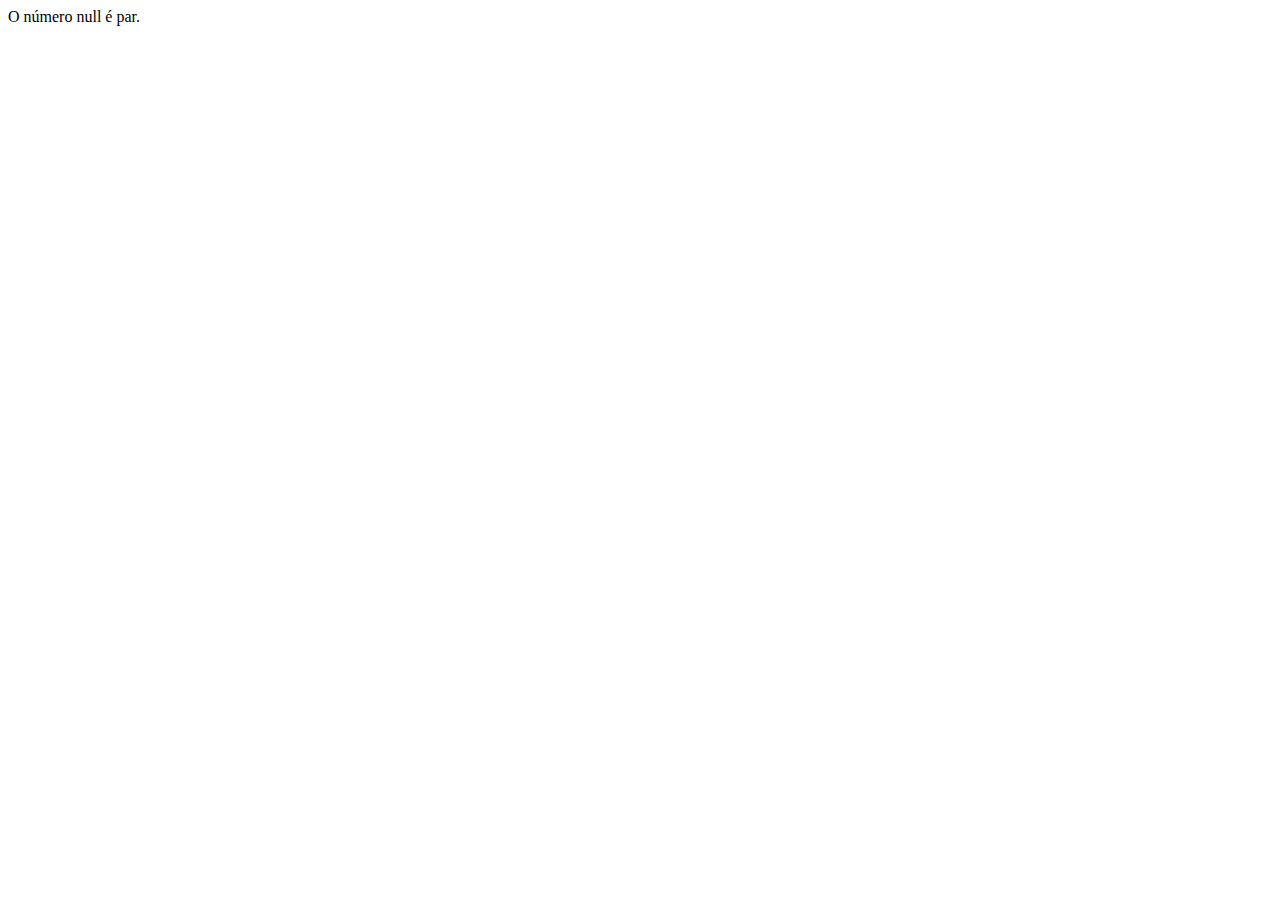
<file: Index.html>
<!DOCTYPE html>
<html lang="en">
<head>
    <meta charset="UTF-8">
    <meta name="viewport" content="width=device-width, initial-scale=1.0">
    <title>DocTheus</title>
    
</head>
<body>
    <script src="paulo.js"></script>
</body>
</html>
</file>
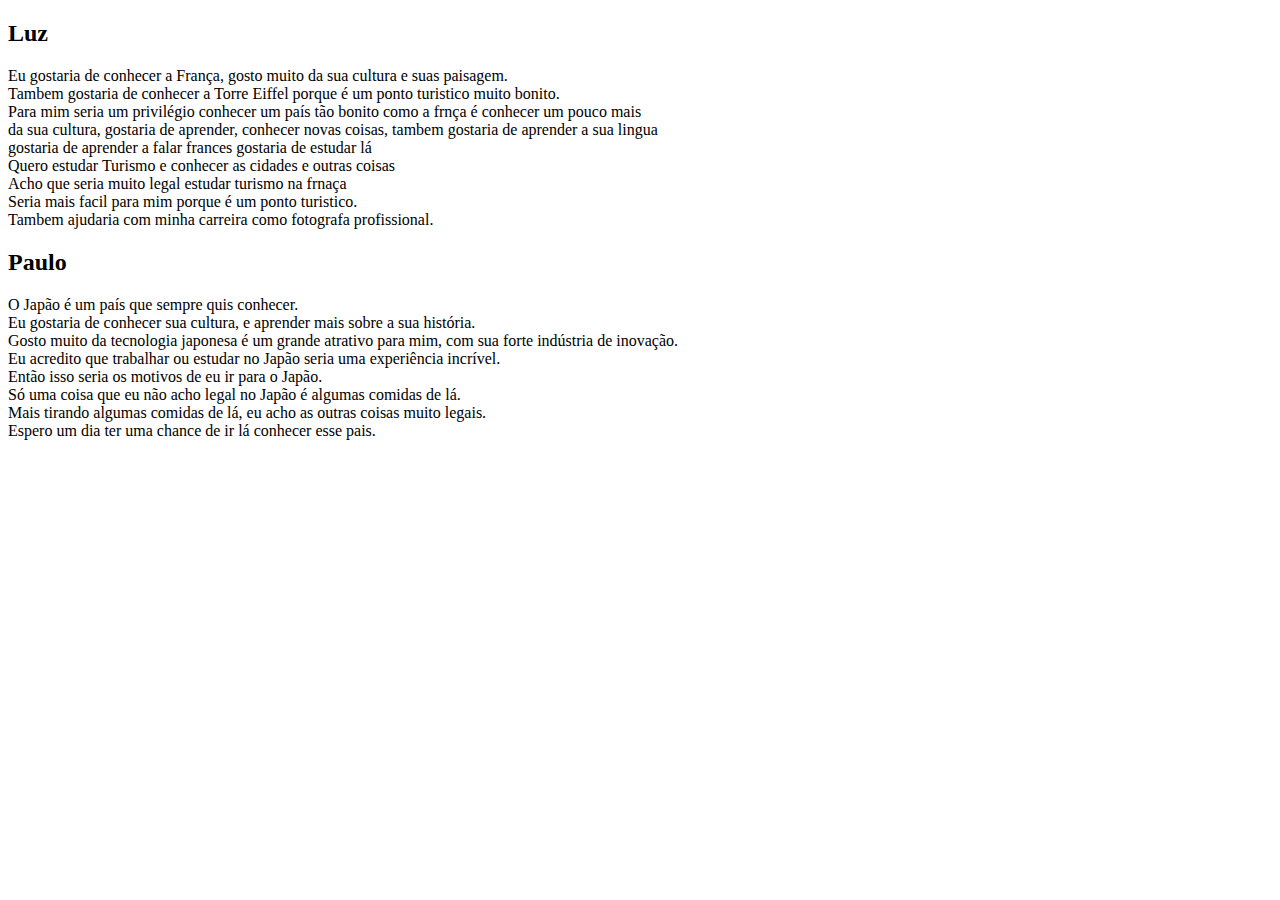
<file: Atividade1.html>
<!DOCTYPE html>
<html lang="en">
<head>
    <meta charset="UTF-8">
    <meta name="viewport" content="width=device-width, initial-scale=1.0">
    <title>Lista – Exercício 1</title>
</head>
<body>
 <h2>Luz</h2>   
<p> Eu gostaria de conhecer a França, gosto muito da sua cultura e suas paisagem.<br> 
 Tambem gostaria de conhecer a Torre Eiffel porque é um ponto turistico muito bonito. <br> 
 Para mim seria um privilégio conhecer um país tão bonito como a frnça é conhecer um pouco mais <br>
 da sua cultura, gostaria de aprender, conhecer novas coisas, tambem gostaria de aprender a sua lingua <br>
gostaria de aprender a falar frances gostaria de estudar lá <br>
Quero estudar Turismo e conhecer as cidades e outras coisas <br>
Acho que seria muito legal estudar turismo na frnaça <br>
Seria mais facil para mim porque é um ponto turistico. <br>
 Tambem ajudaria com minha carreira como fotografa profissional.</p> 

<h2>Paulo</h2>
 <p>O Japão é um país que sempre quis conhecer.<br>
 Eu gostaria de conhecer sua cultura, e aprender mais sobre a sua história.<br>
 Gosto muito da tecnologia japonesa é um grande atrativo para mim, com sua forte indústria de inovação.<br>
 Eu acredito que trabalhar ou estudar no Japão seria uma experiência incrível. <br>
 Então isso seria os motivos de eu ir para o Japão.<br>
 Só uma coisa que eu não acho legal no Japão é algumas comidas de lá.<br>
 Mais tirando algumas comidas de lá, eu acho as outras coisas muito legais.<br> 
 Espero um dia ter uma chance de ir lá conhecer esse pais.<br>  
</p>
</body>
</html>
</file>
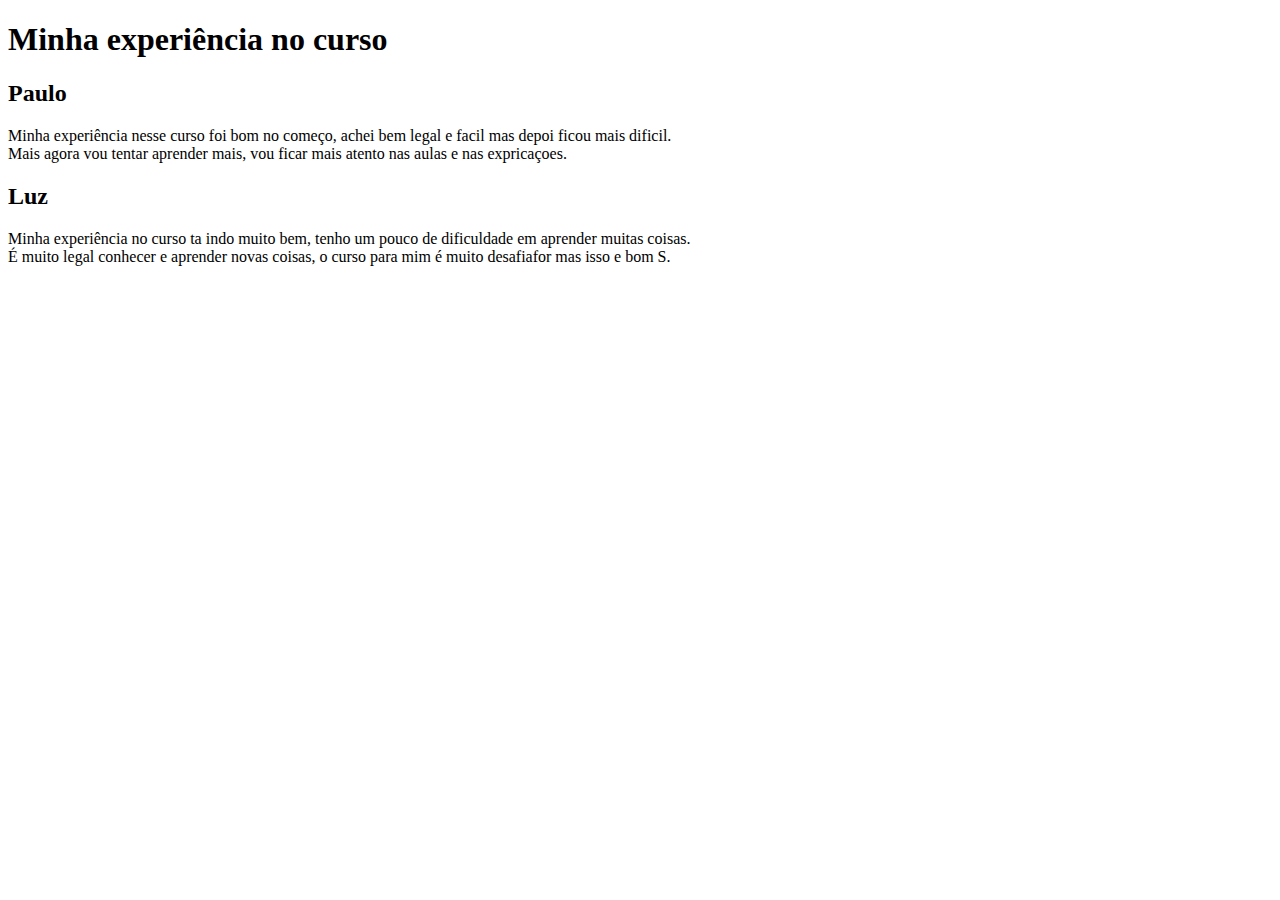
<file: Atividade2.html>
<!DOCTYPE html>
<html lang="en">
<head>
    <meta charset="UTF-8">
    <meta name="viewport" content="width=device-width, initial-scale=1.0">
    <title>Lista – Exercício 2</title>
</head>
<body>
    <h1>Minha experiência no curso</h1>
    <h2>Paulo</h2>
    <p> Minha experiência nesse curso foi bom no começo, achei bem legal e facil mas depoi ficou mais dificil. <br>
        Mais agora vou tentar aprender mais, vou ficar mais atento nas aulas e nas expricaçoes. 
    

    <h2>Luz</h2>   
     <p> Minha experiência no curso ta indo muito bem, tenho um pouco de dificuldade em aprender muitas coisas. <br>
        É muito legal conhecer e aprender novas coisas, o curso para mim é muito desafiafor mas isso e bom S.
          
</body>
</html>
</file>
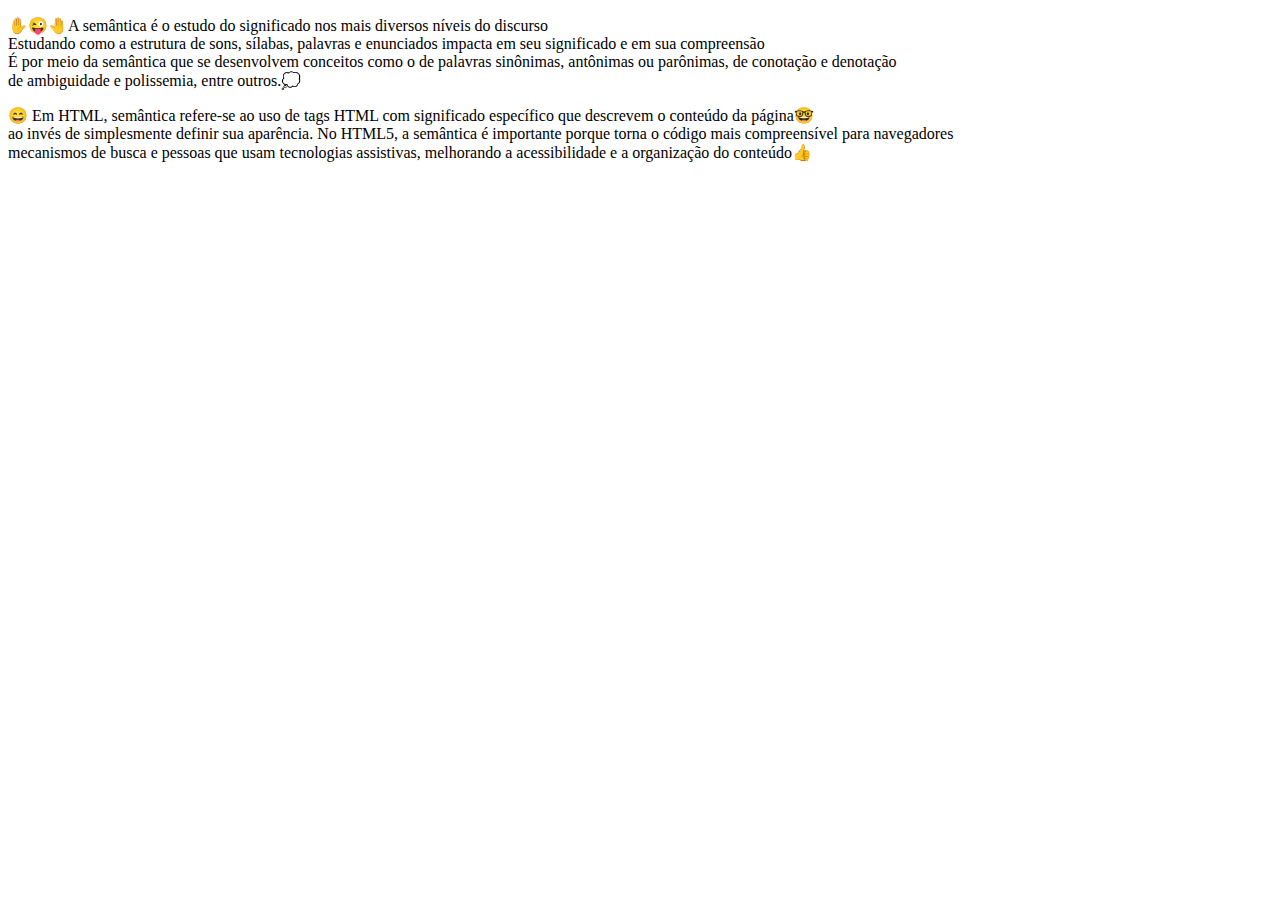
<file: Atividade3.html>
<!DOCTYPE html>
<html lang="en">
<head>
    <meta charset="UTF-8">
    <meta name="viewport" content="width=device-width, initial-scale=1.0">
    <title>Lista - Exercício 3</title>
</head>
<body>
  <p>&#9995;&#128540;&#129306;A semântica é o estudo do significado nos mais diversos níveis do discurso <br>
     Estudando como a estrutura de sons, sílabas, palavras e enunciados impacta em seu significado e em sua compreensão <br>
     É por meio da semântica que se desenvolvem conceitos como o de palavras sinônimas, antônimas ou parônimas, de conotação e denotação <br>
      de ambiguidade e polissemia, entre outros.&#128173; <br>
</p>  
<p> &#128516; Em HTML, semântica refere-se ao uso de tags HTML com significado específico que descrevem o conteúdo da página&#129299; <br>
    ao invés de simplesmente definir sua aparência. No HTML5, a semântica é importante porque torna o código mais compreensível para navegadores <br>
     mecanismos de busca e pessoas que usam tecnologias assistivas, melhorando a acessibilidade e a organização do conteúdo&#128077; <br> 
     </p>

</body>
</html>
</file>
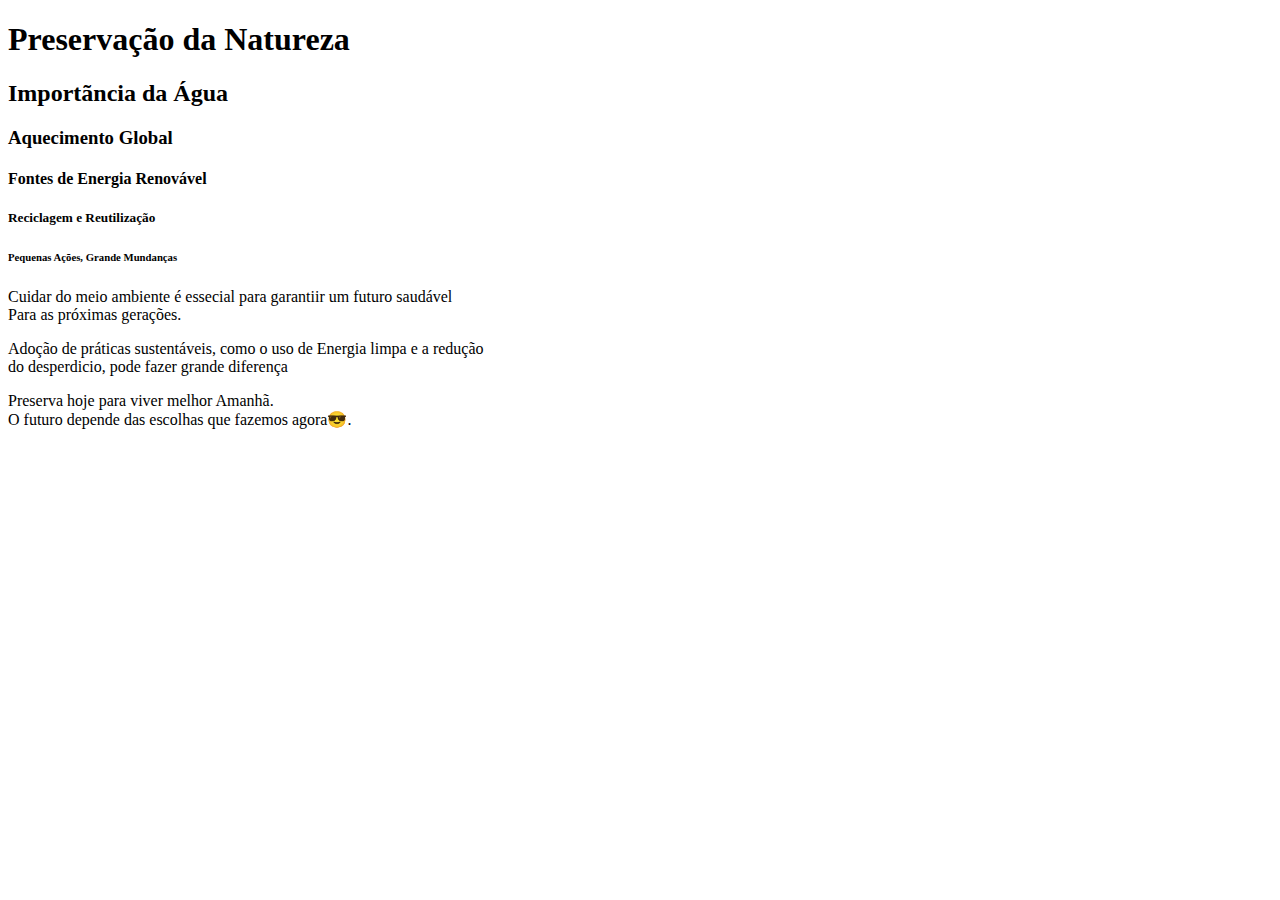
<file: Atividade4.html>
<!DOCTYPE html>
<html lang="en">
<head>
    <meta charset="UTF-8">
    <meta name="viewport" content="width=device-width, initial-scale=1.0">
    <title>Lista - Exercício 4</title>
</head>
<body>
    <h1>Preservação da Natureza</h1>
    <h2>Importãncia da Água</h2>
    <h3>Aquecimento Global</h3>
    <h4>Fontes de Energia Renovável</h4>
    <h5>Reciclagem e Reutilização</h5>
    <h6>Pequenas Ações, Grande Mundanças</h6>

    <p>Cuidar do meio ambiente é essecial para garantiir um futuro saudável <br>
    Para as próximas gerações.</p>

    <p> Adoção de práticas sustentáveis, como o uso  de Energia limpa e a redução  <br>
        do desperdicio, pode fazer grande diferença <br>
    </p>

       Preserva hoje para viver melhor Amanhã.

       <br>

       O futuro depende das escolhas que fazemos agora&#128526;.
       
</body>
</html>
</file>
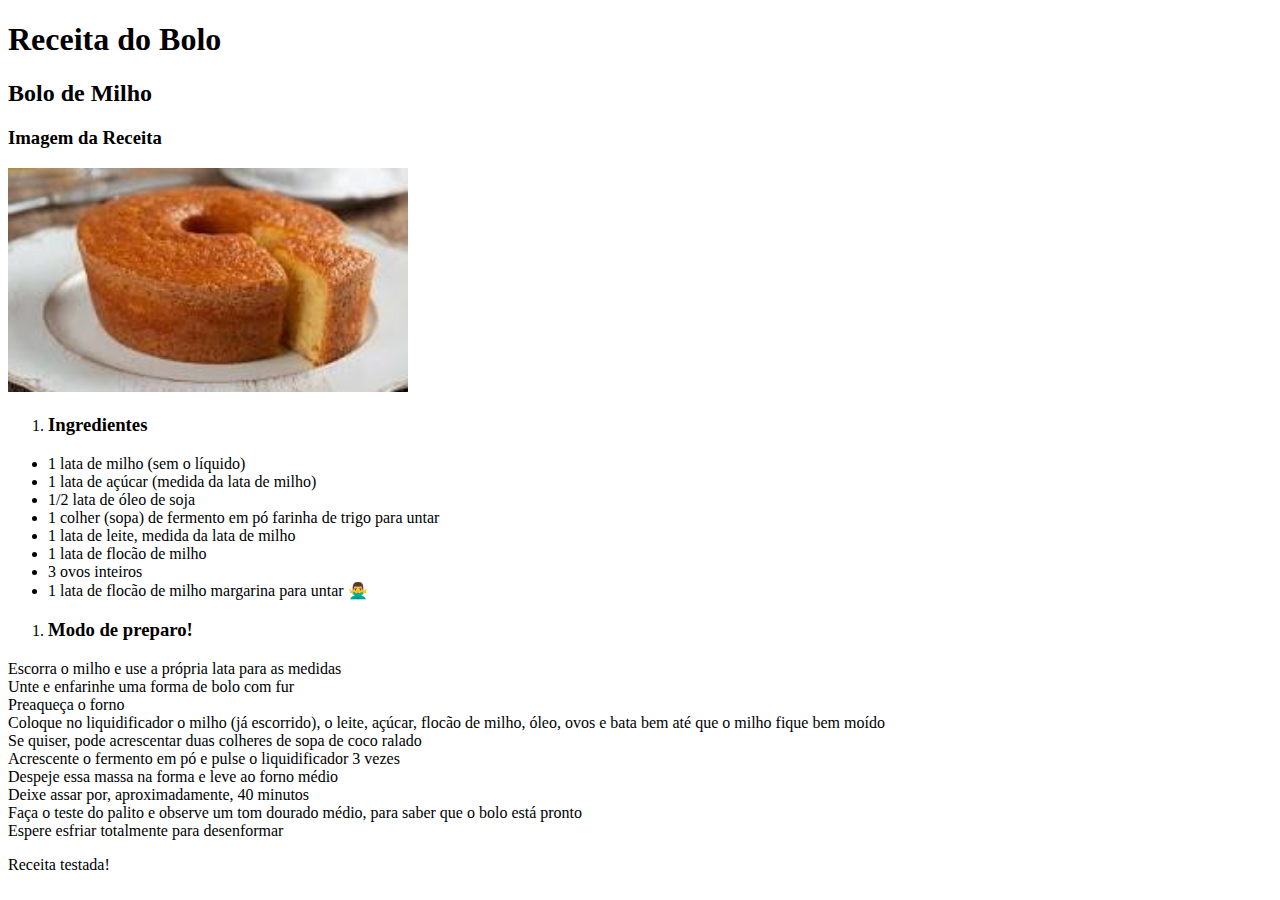
<file: Atividade5.html>
<!DOCTYPE html>
<html lang="pt-BR">
<head>
  <meta charset="UTF-8">
  <title>Lista - Exercício 5</title>
</head>
<body>
  
    <h1>Receita do Bolo</h1>
    <h2>Bolo de Milho</h2>
  
    <h3> Imagem da Receita</h3>
    <img src="[data-uri]" alt="Bolo de cenoura com cobertura de chocolate" width="400">


      <ol><li><h3>Ingredientes</h3></li></ol>
    <ul>
       <li>1 lata de milho (sem o líquido) </li>
       <li>1 lata de açúcar (medida da lata de milho) </li>
       <li>1/2 lata de óleo de soja </li>
       <li>1 colher (sopa) de fermento em pó farinha de trigo para untar</li>
       <li>1 lata de leite, medida da lata de milho</li>
       <li>1 lata de flocão de milho </li>
       <li> 3 ovos inteiros 
       <li>1 lata de flocão de milho margarina para untar &#128581;&#8205;&#9794;&#65039;
      </ul> 
    
      
    <ol><li><h3>Modo de preparo!</h3></li></ol>

      <li>Escorra o milho e use a própria lata para as medidas </ul>
      <li>Unte e enfarinhe uma forma de bolo com fur</li>
      <li>Preaqueça o forno</li>
      <li>Coloque no liquidificador o milho (já escorrido), o leite, açúcar, flocão de milho, óleo, ovos e bata bem até que o milho fique bem moído</li>
      <li>Se quiser, pode acrescentar duas colheres de sopa de coco ralado</li>
      <li>Acrescente o fermento em pó e pulse o liquidificador 3 vezes</li>
      <li>Despeje essa massa na forma e leve ao forno médio</li>
      <li>Deixe assar por, aproximadamente, 40 minutos</li>
      <li>Faça o teste do palito e observe um tom dourado médio, para saber que o bolo está pronto</li>
      <li>Espere esfriar totalmente para desenformar

      </ul>

    
  
    <p> Receita testada!</p>
</body>
</html>
</file>
